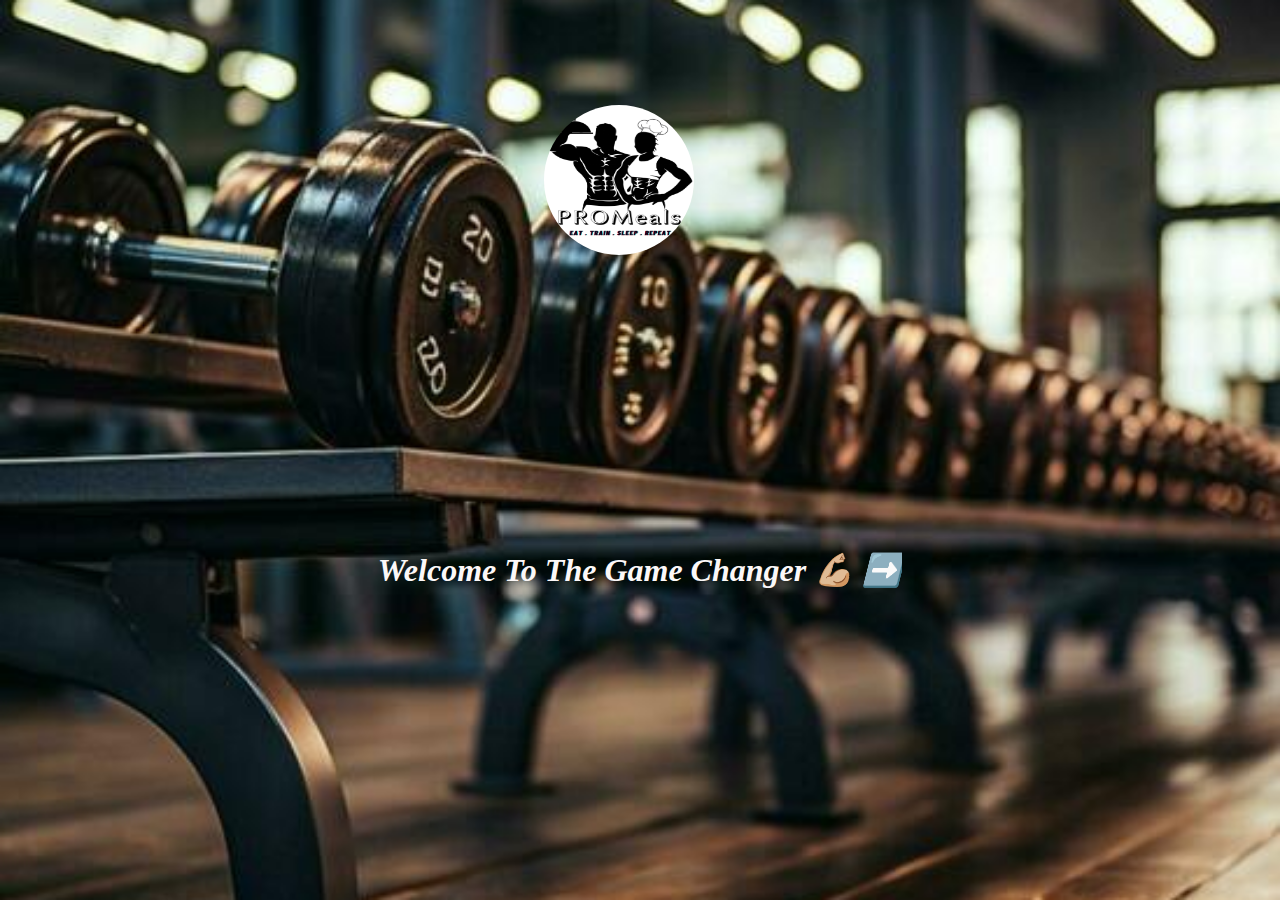
<file: index.html>
<!DOCTYPE html>
<html lang="en">
<head>
    <meta charset="UTF-8">
    <meta name="viewport" content="width=device-width, initial-scale=1.0">
    <title>Main Page</title>
    <link rel="stylesheet" href="style.css">
   
</head>
<body id="index-background">
<body id="homePage">
    
    <div class="profile-circle">
        <img src="logo.jpg" alt="Profile Picture" class="profile-pic">
    </div>
    <a href="page2.html">
    <h1>Welcome To The Game Changer 💪🏼 ➡️</h1>
    </a>
      
    </body>
</body>
</html>
</file>
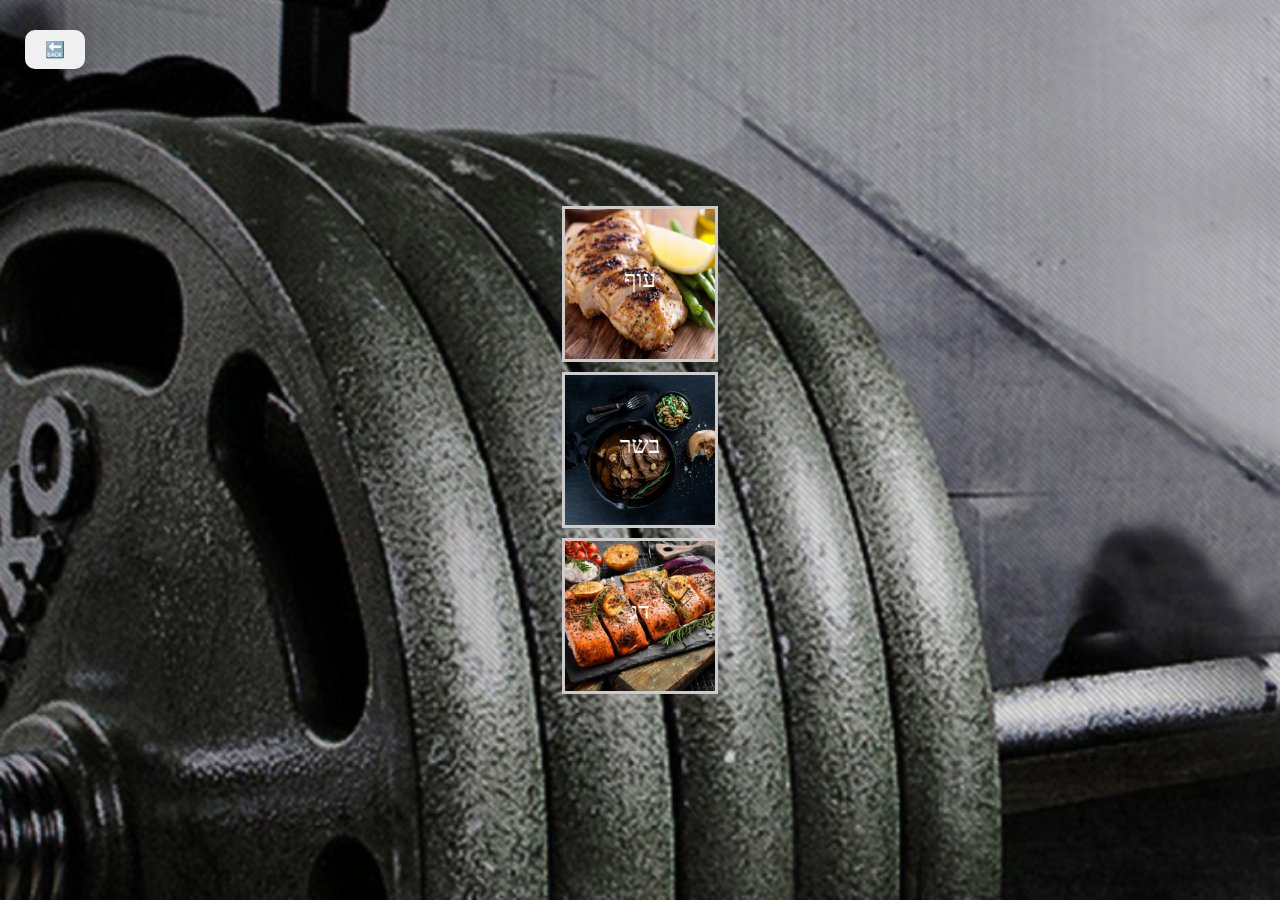
<file: page2.html>
<!DOCTYPE html>
<html lang="en">
<head>
    <meta charset="UTF-8">
    <meta name="viewport" content="width=device-width, initial-scale=1.0">
    <title>Page 2</title>
    <link rel="stylesheet" href="style.css">
</head>
<body id="page2-background">
    <a href="index.html" class="back-button">🔙</a>
    <div class="circle-container2">
        <a href="page3.html" class="circle" style="background-image: url('chicken.jpg');">
            <span class="circle-text"> עוף </span>
        </a>
        <a href="page4.html" class="circle" style="background-image: url('beef.jpg');">
            <span class="circle-text"> בשר </span>
        </a>
        <a href="page5.html" class="circle" style="background-image: url('fish.jpg');">
            <span class="circle-text"> דג </span>
        </a>
    </div>
    
</body>
</html>
</file>
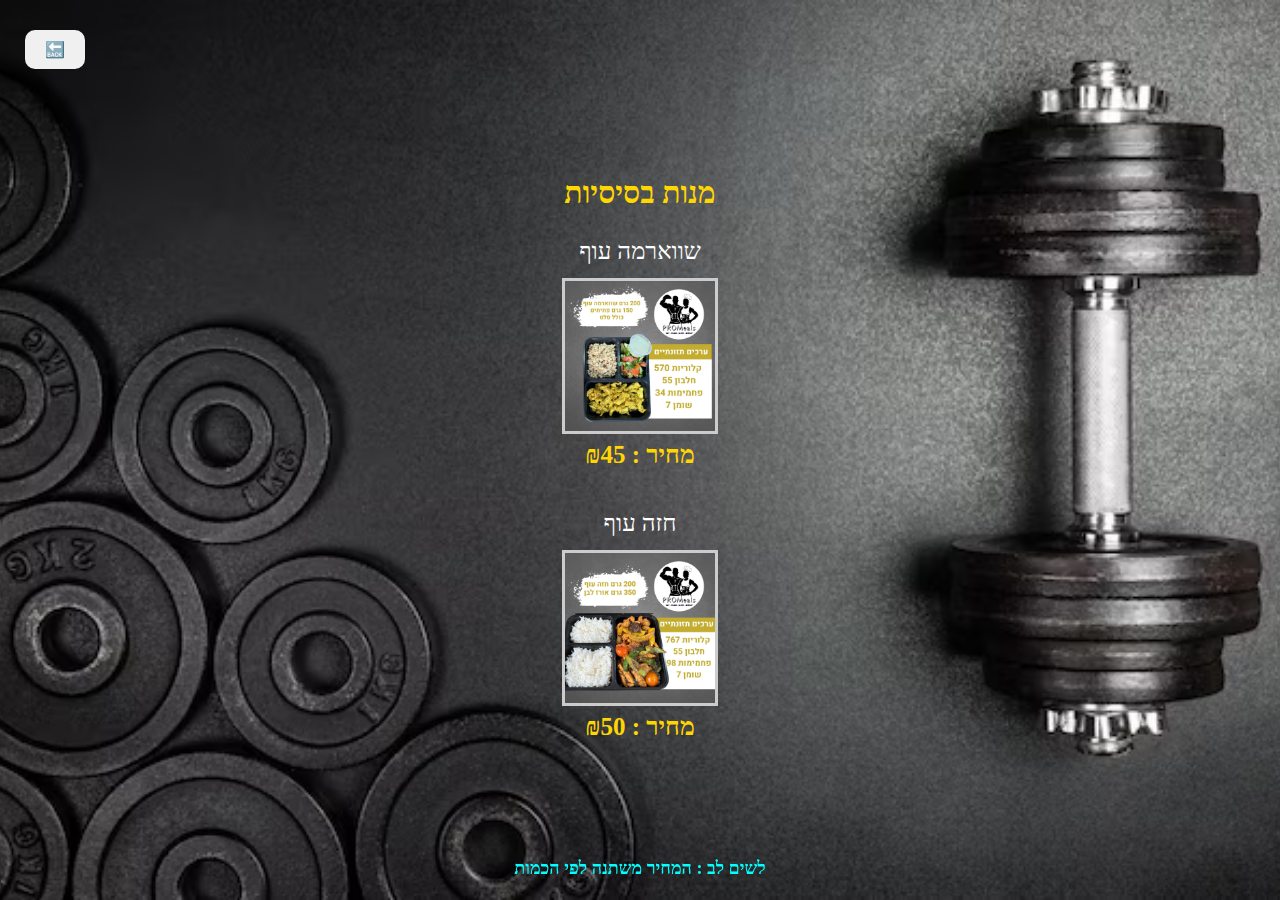
<file: page3.html>
<!DOCTYPE html>
<html lang="en">
<head>
    <meta charset="UTF-8">
    <meta name="viewport" content="width=device-width, initial-scale=1.0">
    <title>Customize Background</title>
    <link rel="stylesheet" href="style.css">
</head>

<body id="page3-background">
    
    
    <a href="page2.html" class="back-button">🔙</a>
    <div class="circle-container">
        
        <div class="circle-item">
           <h2>מנות בסיסיות</h2>
            <div class="circle-text">שווארמה עוף</div>
            <div class="circle" style="background-image: url('shawrmachicken1.jpg');" ></div>
            <div class="circle-description">
               <br/> <p> ₪45 : מחיר </p><br/>
               

                
            </div>
        </div>
        <div class="circle-item">
            <div class="circle-text">חזה עוף</div>
            <div class="circle" style="background-image: url('hazehaaof.jpg');" ></div>
            <div class="circle-description">
                <br/><p>  ₪50 : מחיר  </p><br/>
              

            </div>
        </div>
    </div>
    
    <footer>
        <p>לשים לב : המחיר משתנה לפי הכמות</p>
    </footer>
    <script>
        function changeBackground(image) {
            document.body.style.backgroundImage = `url('path/to/your/${image}')`;
        }
    </script>
     
</body>
</html>
</file>
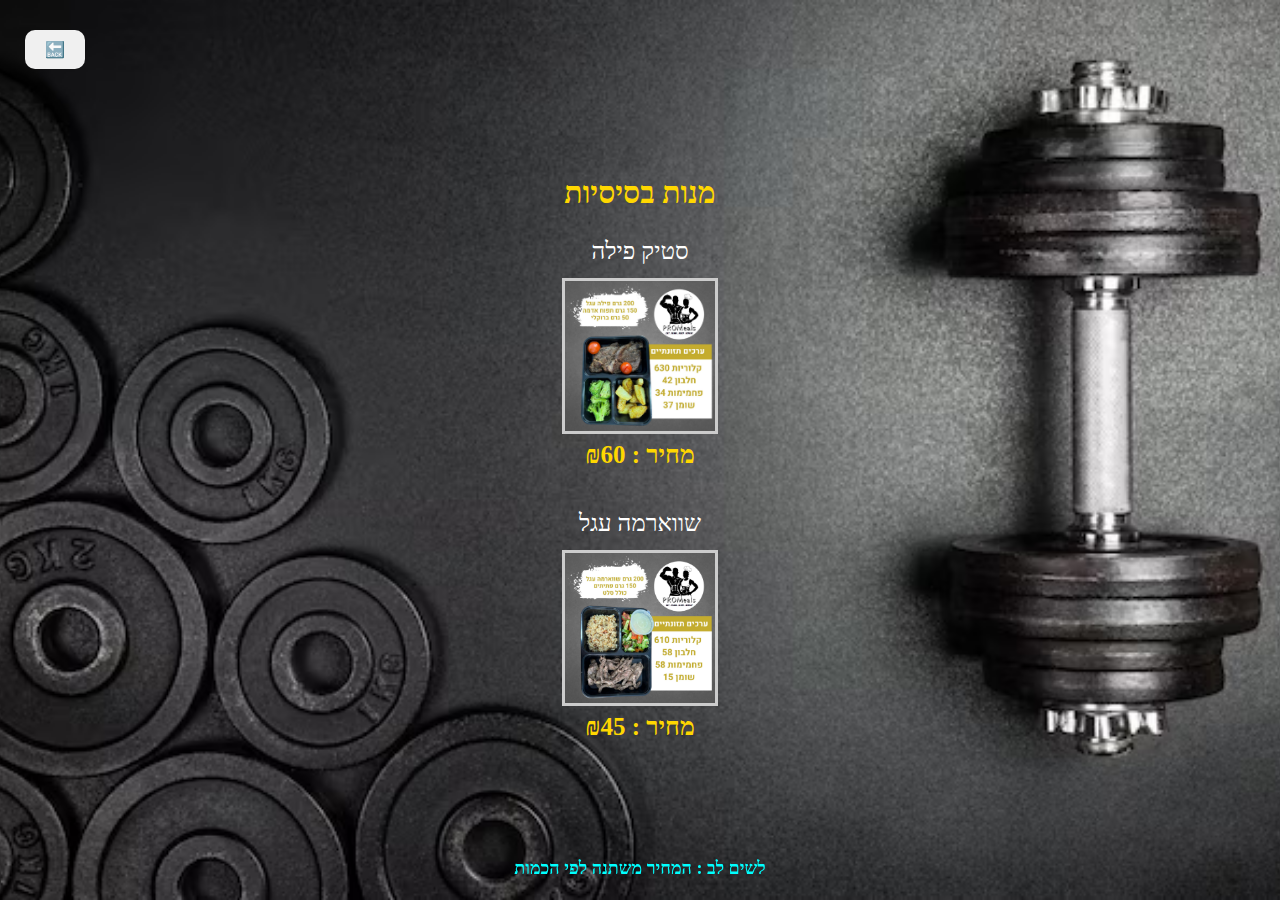
<file: page4.html>
<!DOCTYPE html>
<html lang="en">
<head>
    <meta charset="UTF-8">
    <meta name="viewport" content="width=device-width, initial-scale=1.0">
    <title>Customize Background</title>
    <link rel="stylesheet" href="style.css">
</head>

<body id="page4-background">
    
    <a href="page2.html" class="back-button">🔙</a>
    <div class="circle-container">
        <div class="circle-item">
            <h2>מנות בסיסיות</h2>
            <div class="circle-text">סטיק פילה</div>
            <div class="circle" style="background-image: url('steakbeeflunch.jpg');" ></div>
            <div class="circle-description">
                <p> ₪60 : מחיר </p>
                

            </div>
        </div>
        <div class="circle-item">
            <div class="circle-text">שווארמה עגל</div>
            <div class="circle" style="background-image: url('shawrmabeef.jpg');" ></div>
            <div class="circle-description">
                <br/><p> ₪45 : מחיר </p><br/>
                

            </div>
        </div>
    </div>
    <footer>
        <p>לשים לב : המחיר משתנה לפי הכמות</p>
    </footer>
    <script>
        function changeBackground(image) {
            document.body.style.backgroundImage = `url('path/to/your/${image}')`;
        }
    </script>
</body>
</html>
</file>
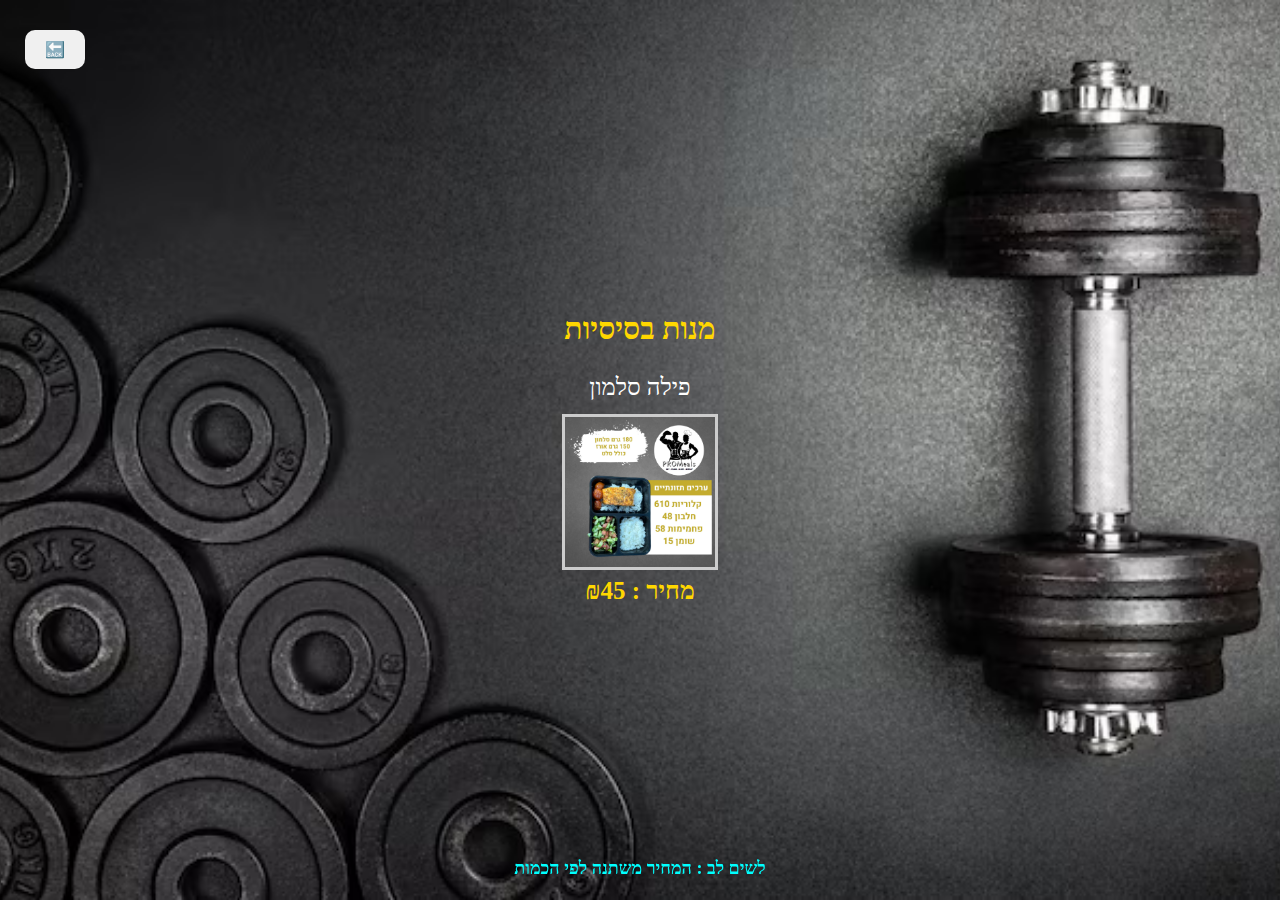
<file: page5.html>
<!DOCTYPE html>
<html lang="en">
<head>
    <meta charset="UTF-8">
    <meta name="viewport" content="width=device-width, initial-scale=1.0">
    <title>Customize Background</title>
    <link rel="stylesheet" href="style.css">
</head>

<body id="page5-background">
    <a href="page2.html" class="back-button">🔙</a>
    <div class="circle-container">
        <div class="circle-item">
            <h2>מנות בסיסיות</h2>
            <div class="circle-text">פילה סלמון</div>
            <div class="circle" style="background-image: url('slamon1.jpg');" ></div>
            <div class="circle-description">
                <p> ₪45 : מחיר </p>
               
            </div>
        </div>
       
    </div>
    <footer>
        <p>לשים לב : המחיר משתנה לפי הכמות</p>
    </footer>
    <script>
        function changeBackground(image) {
            document.body.style.backgroundImage = `url('path/to/your/${image}')`;
        }
    </script>
</body>
</html>
</file>
<file: style.css>
html, body {
    height: 100%; /* מגדיר את הגובה ל-100% מגובה החלון */
    padding: 0;
    overflow: hidden; /* מאפשר גלילה רק אם נחוץ */
   
    background-size: cover; /* מתאים את התמונה לכיסוי מלא של המסך */
    background-position: center; /* ממקם את התמונה במרכז */
    display: flex;
    align-items: center; /* מיישר אנכית למרכז */
    justify-content: center; /* מיישר אופקית למרכז */ 
    margin: 0; /* מסיר שוליים על מנת למנוע הזזה */
}

#page2-background {
    background-image: url('mashkolet5.jpg'); /* הוסף את הנתיב לתמונה */
    background-size: cover; /* מתאים את התמונה לכיסוי מלא של המסך */
    background-position: center; /* ממקם את התמונה במרכז */
}


#index-background {
    background-image: url('gymphoto2.jpg'); /* הוסף את הנתיב לתמונה */
    background-size: cover; /* מתאים את התמונה לכיסוי מלא של המסך */
    background-position: center; /* ממקם את התמונה במרכז */
}


#page3-background {
    background-image: url('mashkolet3.avif'); /* הוסף את הנתיב לתמונה */
    background-size: cover; /* מתאים את התמונה לכיסוי מלא של המסך */
    background-position: center; /* ממקם את התמונה במרכז */
}


#page4-background {
    background-image: url('mashkolet3.avif'); /* הוסף את הנתיב לתמונה */
    background-size: cover; /* מתאים את התמונה לכיסוי מלא של המסך */
    background-position: center; /* ממקם את התמונה במרכז */
}


#page5-background {
    background-image: url('mashkolet3.avif'); /* הוסף את הנתיב לתמונה */
    background-size: cover; /* מתאים את התמונה לכיסוי מלא של המסך */
    background-position: center; /* ממקם את התמונה במרכז */
}

footer{
    padding: 3px;
    background-color: transparent; /* רקע שקוף */
    text-align: center;
    color: aqua;
    width: 100%; /* מספק רוחב מלא ל-footer */
    position: fixed; /* מיקום קבוע בתחתית הדף */
    bottom: 0;
    font-size: large;
    font-weight: bold;
}

h1 {
    
    color: #fcf8f8;
    font-size: 2em;
    font-style: italic;
    font-weight: bolder;
    text-align: center;   
    white-space: pre-wrap;
    position: relative;
    top: 120px;
    
}

h2{
    font-size: 30px;
    color: gold;
    top: 3px;
}



a, a:link, a:visited, a:hover, a:active {
    text-decoration: none !important; /* מסיר את הקו התחתון מכל הקישורים */
    color: inherit !important; /* שומר על הירושה של צבע הטקסט */
}


.profile-circle {
    width: 150px;
    height: 150px;
    border-radius: 50%;
    overflow: hidden;
    display: flex;
    align-items: center;
    justify-content: center;
    margin: 5px;
    position: fixed;
    top: 100px;
    left: 48%;
    transform: translateX(-50%);
   
}

.profile-pic {
    width: 100%;
    height: 100%;
}

#homePage::before {
    content: "";
    position: fixed;
    top: 0;
    left: 0.5;
    width: 92%;
    height: 25%; /* מכסה את כל המסך */
    
    background-size: cover; /* מתאים את התמונה לכיסוי מלא של המסך */
  
}



.circle-container2 {
    display: flex; /* הפעלת Flexbox */
    flex-wrap: wrap; /* מאפשר גלילה של פריטים לשורה הבאה */
    justify-content: center; /* ממרכז את כל הפריטים במיכל */
    align-items: center; /* מיישר את הפריטים לאמצע השורה (אנכית) */
    flex-direction: column; /* על ידי הגדרת כיוון עמודה, כל פריט חדש יופיע מתחת לקודם לו */
    gap: 10px; /* מרווח בין העיגולים */
    

    
}

.circle-container {
    display: flex; /* הפעלת Flexbox */
    flex-wrap: wrap; /* מאפשר גלילה של פריטים לשורה הבאה */
    justify-content: center; /* ממרכז את כל הפריטים במיכל */
    align-items: center; /* מיישר את הפריטים לאמצע השורה (אנכית) */
    flex-direction: column; /* על ידי הגדרת כיוון עמודה, כל פריט חדש יופיע מתחת לקודם לו */
    gap: 30px; /* מרווח בין העיגולים */
   
    
}

.circle {
    
    width: 150px;
    height: 150px;
    border-radius: 50%;
    background-size: cover;
    background-position: center;
    margin: 0 ; /* הוספת שוליים להפרדה בין העיגולים */
    /*flex: 0 0 auto; /* מונע שינויים בגודל הפריט במעבר שורה */
    cursor: pointer;
    margin-bottom: 0;
    position: relative; /* יצירת מיקום יחסי לאלמנטים הפנימיים */
    display: flex;
    align-items: center;
    justify-content: center;
    text-align: right;
    overflow: auto; /* מונע גלישה של הטקסט מחוץ לעיגול */
    border-radius: 0;
    border: 3px solid #ccc;
}


.circle-item {
    text-align: center;
    max-width: 180px; /* מגביל את רוחב הפריט לטובת עיצוב מסודר */
}

.circle-text {
    margin-bottom: 10px; /* מוסיף שוליים מתחת לטקסט */
    font-size: 12px; /* מגדיר גודל טקסט */
    color: white; /* צבע הטקסט */
    text-align: center;
    padding: 3px;
    font-size: x-large;
    font-weight: 900 bolder;
}


.circle-description {
    display: flex; /* הופך את האלמנט ל-flex container */
    justify-content: center; /* ממרכז את התוכן אופקית */
    align-items: center; /* מיישר את התוכן אנכית למרכז */
    gap: 0.5px; /* מוסיף מרווח בין הפסקאות */
    flex-wrap: wrap; /* מונע עיטוף של פריטים לשורה חדשה */
   
}

.circle-description p {
   
    font-size: 25px; /* גודל הטקסט לפסקאות */
    font-weight: bolder;
    color: #ccc; /* צבע הטקסט */
    margin: 7px;; /* מסיר שוליים סביב הפסקאות */
    padding: 0.5px;
    white-space: nowrap ; /* מונע שבירת שורה בתוך הפסקה */
    color: gold;
}

.back-button {
    display: inline-block;
    padding: 10px 20px;
    margin: 10px;
    background-color: #f0f0f0; /* צבע רקע */
    color: #333; /* צבע טקסט */
    text-decoration: none; /* מסיר קו תחתון */
    border-radius: 10px; /* קצוות מעוגלים */
    font-weight: bold; /* גופן מודגש */
    position: absolute; /* מיקום מוחלט ביחס לאלמנט האב הקרוב ביותר עם position relative או ל-body */
    top: 20px; /* מרווח מהחלק העליון של המסך */
    left: 15px; /* מרווח מהחלק השמאלי של המסך */
}

.back-button:hover {
    background-color: #e0e0e0; /* צבע רקע בעת העברת העכבר */
}




@media (max-width: 768px) {
    .categories {
        grid-template-columns: repeat(2, 1fr); /* Continue with two columns */
        max-width: 100%; /* Use maximum width on smaller screens */
    }
}

@media (max-width: 480px) {
    .categories {
        grid-template-columns: repeat(2, 1fr); /* Still maintain two columns on very small devices */
    }
}
</file>
